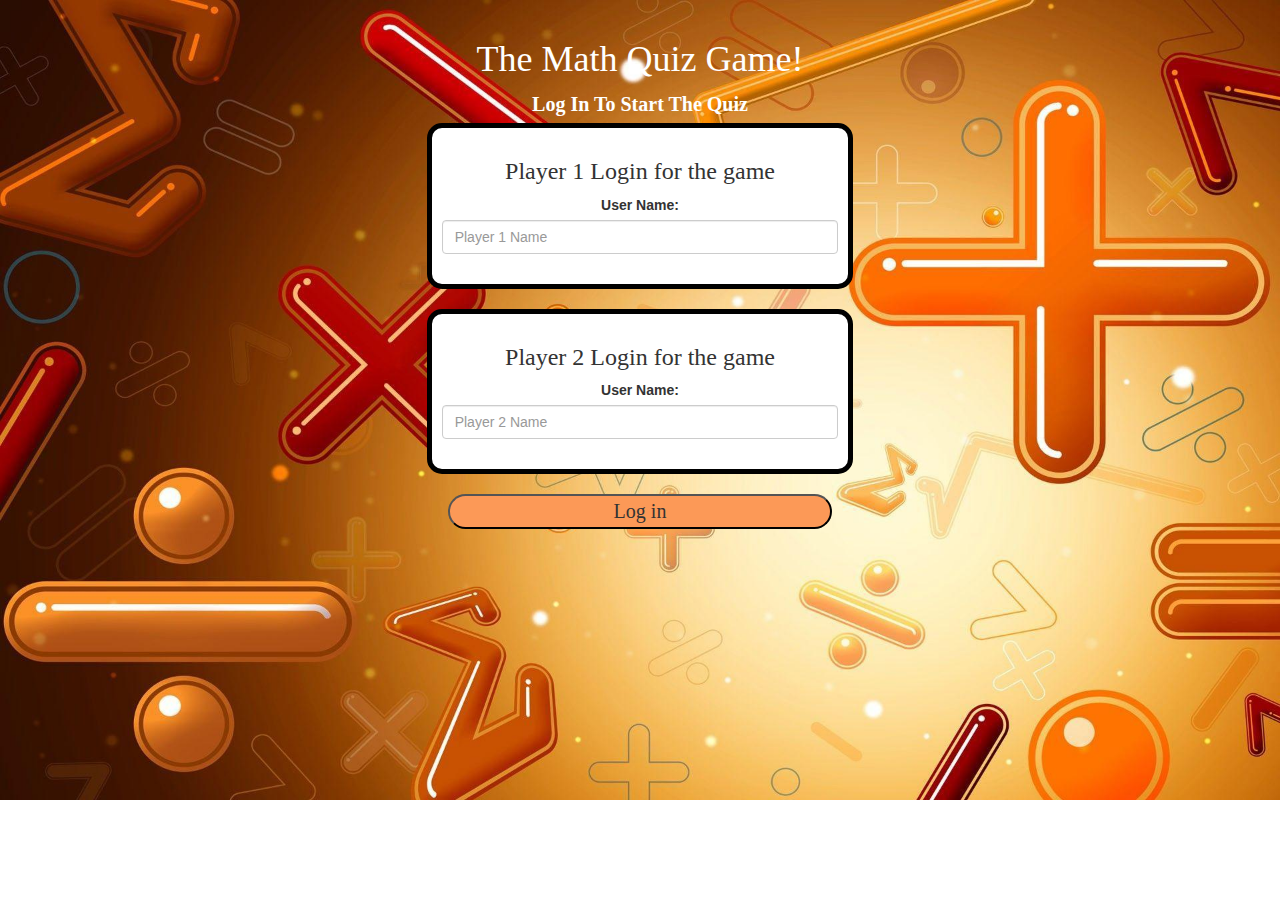
<file: index.html>
<!DOCTYPE html>
<html>
<head>
	<title>The Math Quiz Game!</title>

<meta name="viewport" content="width=device-width, initial-scale=1">
<link rel="stylesheet" href="https://maxcdn.bootstrapcdn.com/bootstrap/3.4.0/css/bootstrap.min.css">
<script src="https://ajax.googleapis.com/ajax/libs/jquery/3.4.1/jquery.min.js"></script>
<script src="https://maxcdn.bootstrapcdn.com/bootstrap/3.4.0/js/bootstrap.min.js"></script>

<link rel="stylesheet" type="text/css" href="game.css">

<script src="game_login.js"></script>
</head>
<body>

<center>
	<br>
	<h1 id="hi">The Math Quiz Game!</h1>
	<label id="hi" style="font-size: 20px;">Log In To Start The Quiz</label>

	<div class="col-lg-4 col-sm-8 col-xs-11 login_div1">
		<h3 >Player 1 Login for the game</h3>
		<label >User Name:</label>
		 <input type="text" id="player1_name_input" class="form-control" placeholder="Player 1 Name">
		 <br>
	</div>
<br>
	<div class="col-lg-4 col-sm-8 col-xs-11 login_div2">
		<h3 >Player 2 Login for the game</h3>
		  <label >User Name:</label>
		 <input type="text" id="player2_name_input" class="form-control" placeholder="Player 2 Name">
		<br>
	</div>
	<br>
		<button id="byn" onclick="addUser()">Log in</button>
</center>

</body>
</html>
</file>
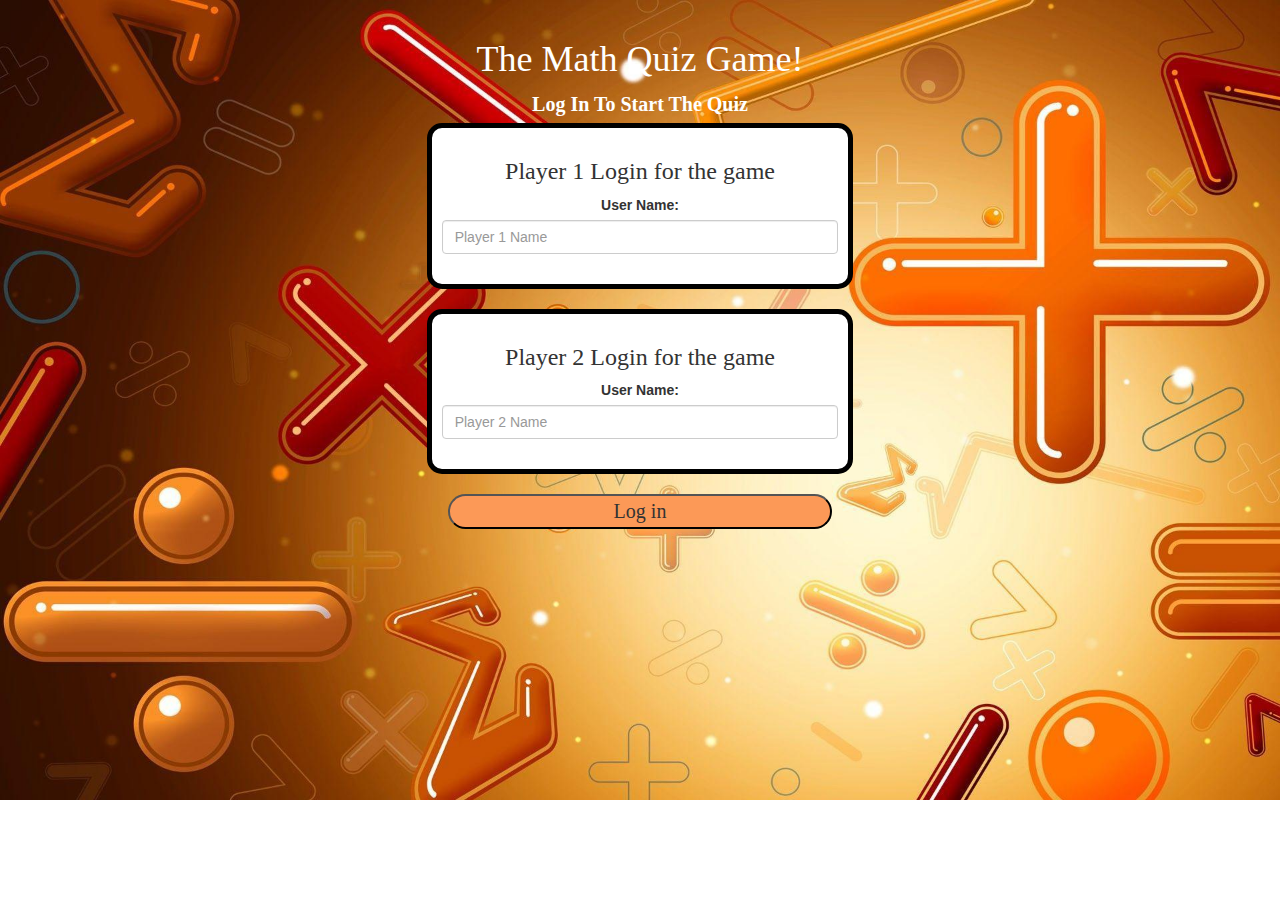
<file: game_login.html>
<!DOCTYPE html>
<html>
<head>
	<title>The Math Quiz Game!</title>

<meta name="viewport" content="width=device-width, initial-scale=1">
<link rel="stylesheet" href="https://maxcdn.bootstrapcdn.com/bootstrap/3.4.0/css/bootstrap.min.css">
<script src="https://ajax.googleapis.com/ajax/libs/jquery/3.4.1/jquery.min.js"></script>
<script src="https://maxcdn.bootstrapcdn.com/bootstrap/3.4.0/js/bootstrap.min.js"></script>

<link rel="stylesheet" type="text/css" href="game.css">

<script src="game_login.js"></script>
</head>
<body>

<center>
	<br>
	<h1 id="hi">The Math Quiz Game!</h1>
	<label id="hi" style="font-size: 20px;">Log In To Start The Quiz</label>

	<div class="col-lg-4 col-sm-8 col-xs-11 login_div1">
		<h3 >Player 1 Login for the game</h3>
		<label >User Name:</label>
		 <input type="text" id="player1_name_input" class="form-control" placeholder="Player 1 Name">
		 <br>
	</div>
<br>
	<div class="col-lg-4 col-sm-8 col-xs-11 login_div2">
		<h3 >Player 2 Login for the game</h3>
		  <label >User Name:</label>
		 <input type="text" id="player2_name_input" class="form-control" placeholder="Player 2 Name">
		<br>
	</div>
	<br>
		<button id="byn" onclick="addUser()">Log in</button>
</center>

</body>
</html>
</file>
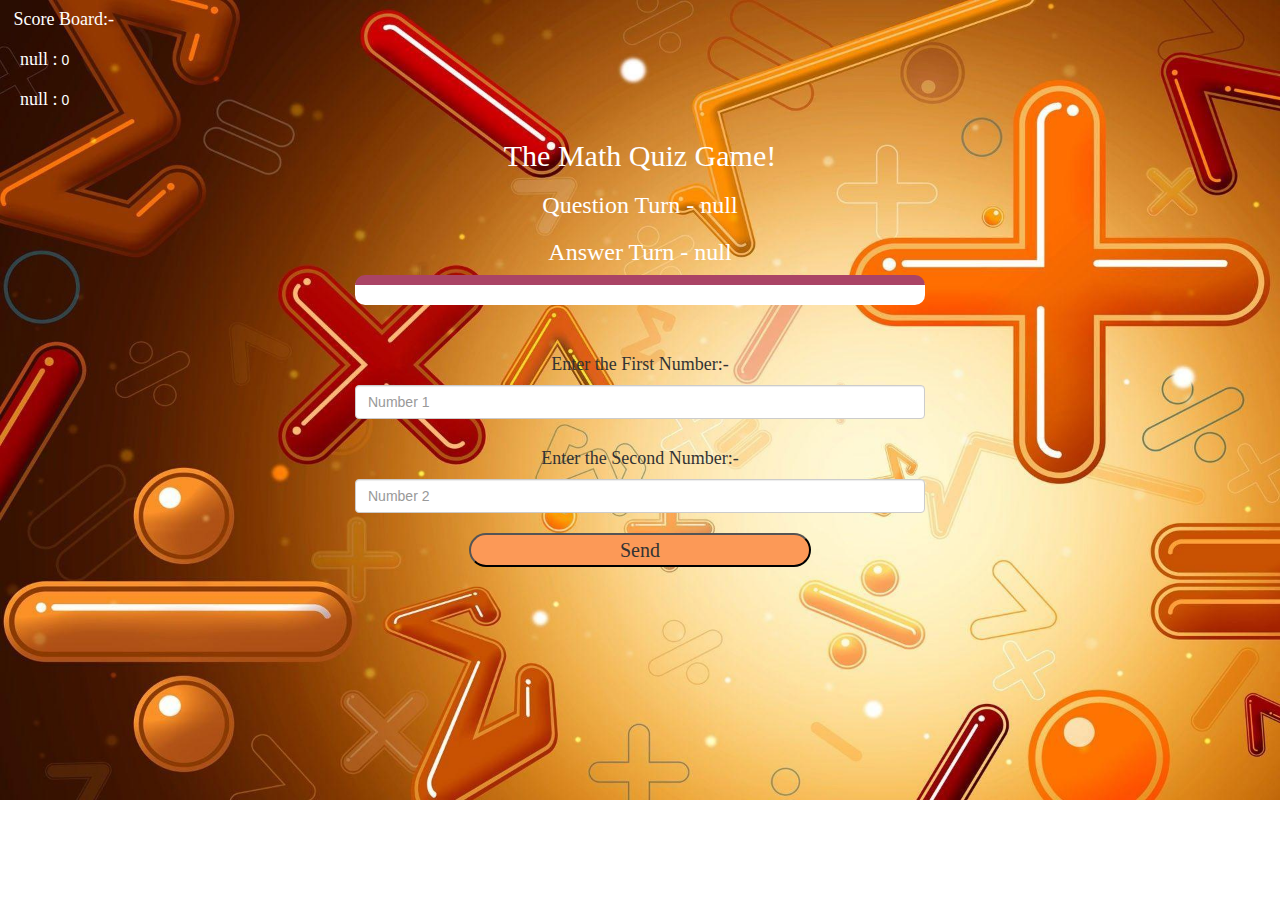
<file: game_page.html>
<!DOCTYPE html>
<html>
<head>
	<title>Math Quiz</title>

<meta name="viewport" content="width=device-width, initial-scale=1">
<link rel="stylesheet" href="https://maxcdn.bootstrapcdn.com/bootstrap/3.4.0/css/bootstrap.min.css">
<script src="https://ajax.googleapis.com/ajax/libs/jquery/3.4.1/jquery.min.js"></script>
<script src="https://maxcdn.bootstrapcdn.com/bootstrap/3.4.0/js/bootstrap.min.js"></script>
<link rel="stylesheet" type="text/css" href="game.css">
</head>
<body>
<h4 id="scoreLabel">&nbsp;&nbsp;&nbsp;Score Board:-</h4>
<h4 id="player1_name"></h4> <span id="player1_score"></span>
<br>
<h4 id="player2_name"></h4> <span id="player2_score"></span>

<div class="container">
	<center>
		<h2 style="color: white;">The Math Quiz Game!</h2>
		<h3 style="color: white;" id="player_question"></h3>
		<h3 style="color: white;" id="player_answer"></h3>
		<div id="output" class="col-lg-6"> </div>
		<br>
		<br>
		<h4>Enter the First Number:-</h4>
		<input type="text" id="number1" class="form-control" placeholder="Number 1">
		<br>
		<h4>Enter the Second Number:-</h4>
		<input type="text" id="number2"  class="form-control" placeholder="Number 2">
		<br>
		<button id="sendbtn" onclick="send()">Send</button>
	</center>
</div>

<script src="game_page.js"></script>
</body>
</html>
</file>
<file: game.css>
#hi{
	color: white;
	font-family: Georgia, 'Times New Roman', Times, serif;
}


body
{
	background: url(KKK.jpg);
	background-size: cover;
	background-repeat: no-repeat;

}

	.login_div1 , .login_div2
	{
		background: white;
		padding: 10px;
		float: none;
		border-radius: 15px;
		border-style: solid;
		border-color: black;
		border-width: 5px;
	}


#player1_name , #player2_name
{
	display: inline-block;
	margin-left: 20px;
	color: white;
}
#word
{
	width: 60%;
}
#word_display
{
	letter-spacing: 5px;
}
#output
{
background: white;
border-radius: 10px;
border-top: 10px solid #AA4465;
padding: 10px;
float: none;
text-align: left;
}

h3{
	font-family: Georgia, 'Times New Roman', Times, serif;	
}

h1{
	font-family: Georgia, 'Times New Roman', Times, serif;	
}
h2{
	font-family: Georgia, 'Times New Roman', Times, serif;	
}
h4{
	font-family: Georgia, 'Times New Roman', Times, serif;	
}
#player2_score ,#player1_score{
	color: white;
}

#scoreLabel{
	color: white;
}

#number1{
	width: 50%;
}
#number2{
	width: 50%;
}

#sendbtn{
	width:30%;
	font-size: 20px;
	background-color: rgb(252, 153, 87);
	font-family: Georgia, 'Times New Roman', Times, serif;
	border-radius: 20px;
}

#byn{
	width:30%;
	font-size: 20px;
	background-color: rgb(252, 153, 87);
	font-family: Georgia, 'Times New Roman', Times, serif;
	border-radius: 20px;
}
</file>
